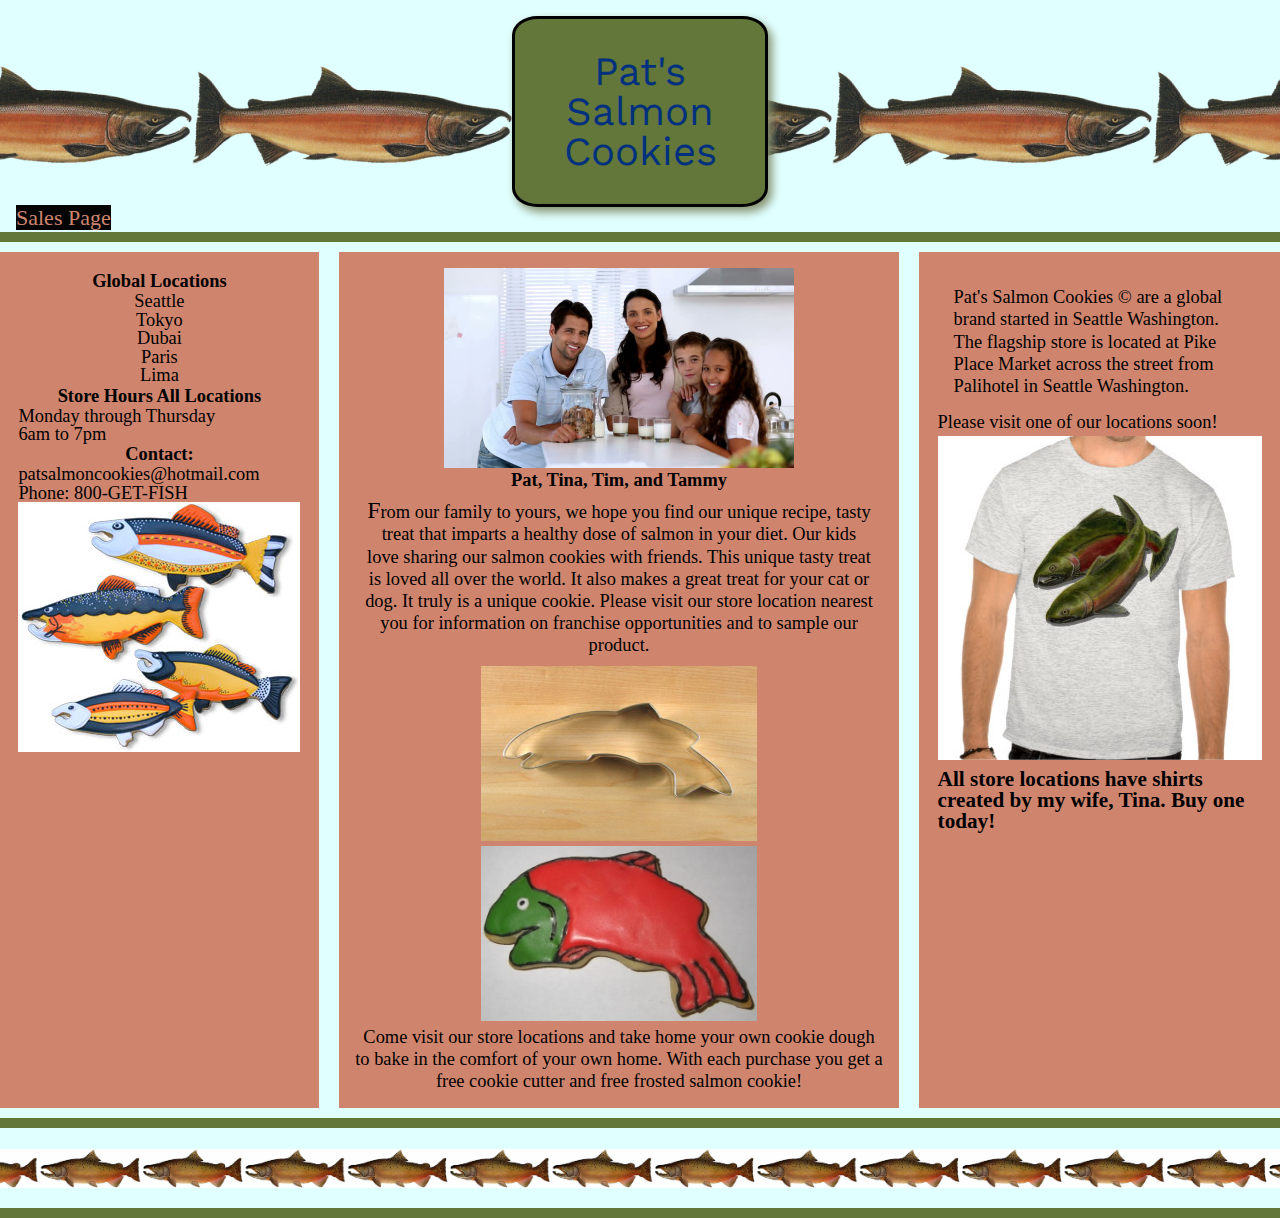
<file: index.html>
<!DOCTYPE html>
<html lang="en">

<head>
    <meta charset="UTF-8">
    <meta http-equiv="X-UA-Compatible" content="IE=edge">
    <meta name="viewport" content="width=device-width, initial-scale=1.0">
    <link rel="stylesheet" href="./css/reset.css">
    <link rel="stylesheet" href="./css/styles.css">
    <link rel="preconnect" href="https://fonts.googleapis.com">
    <link rel="preconnect" href="https://fonts.gstatic.com" crossorigin>
    <link href="https://fonts.googleapis.com/css2?family=Open+Sans:wght@600&family=Work+Sans:wght@600&display=swap" rel="stylesheet">

    <title>Pat's Salmon Cookies</title>
</head>
<div class="container">
    <header class="header">
        <h1 id="header-logo">Pat's Salmon Cookies</h1>
        <ul class="sales-page">
            <li>
                <a class="active" href="sales.html">Sales Page</a>
            </li>
        </ul>
    </header>

    <!-- Aside1 -->
    <div id="locations">
        <aside>
            <h3 class="locations-all">Global Locations</h3>
            <ul class="list-locations">
                <li>Seattle</li>
                <li>Tokyo</li>
                <li>Dubai</li>
                <li>Paris</li>
                <li>Lima</li>
            </ul>
            <h3 class="locations-all">Store Hours All Locations</h3>
            <p>Monday through Thursday</p>
            <p>6am to 7pm</p>
            <h3 class="locations-all">Contact:</h3>
            <p>patsalmoncookies@hotmail.com</p>
            <p>Phone: 800-GET-FISH</p>
            <img src="img/fish.jpg" alt="">
        </aside>
    </div>

    <main id="content-main">
        <div id="family-photo">
            <img src="img/family-350x200.jpg" alt="Family around cookie jar">
            <figcaption><b>Pat, Tina, Tim, and Tammy</b></figcaption>
        </div>
        <div class="main-info">
            <p>
                From our family to yours, we hope you find our unique recipe, tasty treat that imparts a healthy dose of salmon in your diet. Our kids love sharing our salmon cookies with friends. This unique tasty treat is loved all over the world. It also makes a great
                treat for your cat or dog. It truly is a unique cookie. Please visit our store location nearest you for information on franchise opportunities and to sample our product.
            </p>
        </div>
        <div class="cookie-cutter">
            <img src="img/cutter-276x175.jpeg" alt="salmon shaped cookie cutter">
            <img src="img/frosted-cookie.jpg" alt="frosted salmon cookie">
            <p>Come visit our store locations and take home your own cookie dough to bake in the comfort of your own home. With each purchase you get a free cookie cutter and free frosted salmon cookie!</p>
        </div>
    </main>
    <!-- Aside 2 -->
    <div class="aside-two">
        <aside>
            <p class="about">Pat's Salmon Cookies &copy; are a global brand started in Seattle Washington. The flagship store is located at Pike Place Market across the street from Palihotel in Seattle Washington. </p>

            <p>Please visit one of our locations soon!</p>
            <div>
                <img class="tshirt" src="img/shirt.jpg" alt="salmon on t-shirt">
                <figcaption>All store locations have shirts created by my wife, Tina. Buy one today!
                    <figcaption>
            </div>
        </aside>

    </div>

    <footer class="footer">

    </footer>
</div>
</file>
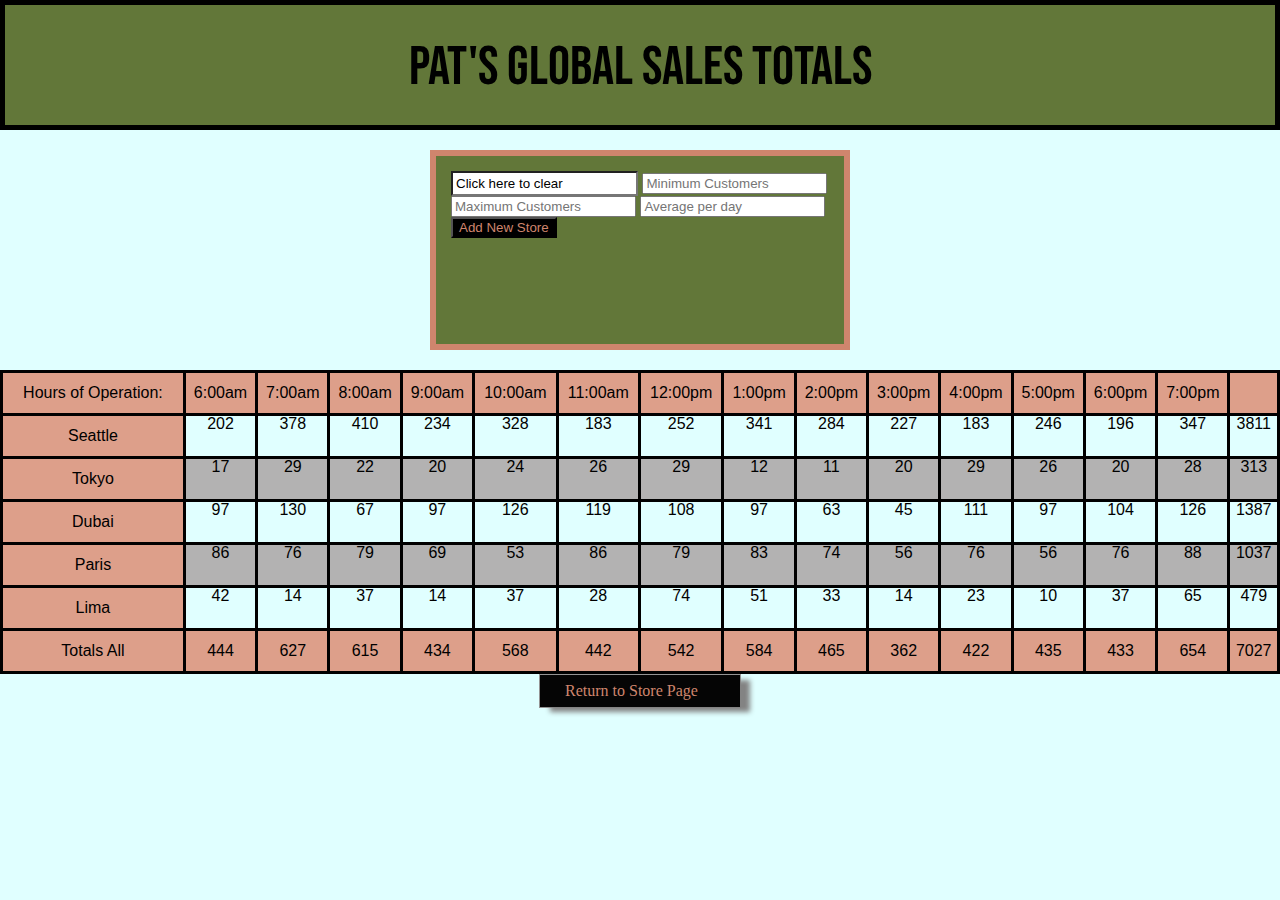
<file: sales.html>
<!DOCTYPE html>
<html lang="en">

<head>
    <meta charset="UTF-8">
    <meta http-equiv="X-UA-Compatible" content="IE=edge">
    <meta name="viewport" content="width=device-width, initial-scale=1.0">
    <link rel="stylesheet" href="./css/reset.css">
    <link rel="stylesheet" href="./css/salesstyle.css">
    <link rel="preconnect" href="https://fonts.googleapis.com">
    <link rel="preconnect" href="https://fonts.gstatic.com" crossorigin>
    <link href="https://fonts.googleapis.com/css2?family=Bebas+Neue&display=swap" rel="stylesheet">


    <title>Pat's Sales</title>
</head>

<body>
    <header>
        <h1>Pat's Global Sales Totals</h1>
    </header>
    <main>
        <form id="storeManage">
            <fieldset>
                <!-- <legend>Add New Location</legend> -->
                <!-- <label>Store Location</label> -->
                <input name="storeLocation" type="text" placeholder="Store Name" required="required" onfocus="this.value=''" value="Click here to clear">
                <!-- <legend>Min Customers</legend>
                <label>Minimum Daily Customers</label> -->
                <input name="minCustomer" type="number" placeholder="Minimum Customers" required="required" onfocus="this.value=''" value="Click here to clear">
                <!-- <legend>Max Customers</legend>
                <label>Max Daily Customers</label> -->
                <input name="maxCustomer" type="number" placeholder="Maximum Customers" required="required" onfocus="this.value=''" value="Click here to clear">
                <!-- <legend>Average Daily Sales</legend>
                <label>Avg Daily Sales</label> -->
                <input name="avgDailySales" type="number" placeholder="Average per day" step="0.1" required="required" onfocus="this.value=''" value="Click here to clear">
                <button>Add New Store</button>
            </fieldset>
        </form>


        <table id="salesdata">
            <thead>
                <tr>
                    <th scope="col">Hours of Operation:</th>
                    <th scope="col">6:00am</th>
                    <th scope="col">7:00am</th>
                    <th scope="col">8:00am</th>
                    <th scope="col">9:00am</th>
                    <th scope="col">10:00am</th>
                    <th scope="col">11:00am</th>
                    <th scope="col">12:00pm</th>
                    <th scope="col">1:00pm</th>
                    <th scope="col">2:00pm</th>
                    <th scope="col">3:00pm</th>
                    <th scope="col">4:00pm</th>
                    <th scope="col">5:00pm</th>
                    <th scope="col">6:00pm</th>
                    <th scope="col">7:00pm</th>
                    <th></th>
                </tr>
            </thead>
            <tbody id="tableBody">

            </tbody>
            <tfoot id="tableFoot">

            </tfoot>
        </table>

        <nav>
            <ul>
                <li>
                    <a class="active" href="index.html">Return to Store Page</a>
                </li>
            </ul>


        </nav>
    </main>


    <script src="./js/app.js"></script>
</body>

</html>
</file>
<file: css/styles.css>
/* container wrapper */

.container>* {
    margin-bottom: 10px;
}


/* Grid and viewport adjustment. */

@media screen and (min-width: 40em) {
    .container>* {
        margin-bottom: 0;
    }
    /* Define the grid */
    .container {
        display: grid;
        grid-template-columns: 1fr 3fr 1fr;
        grid-gap: 10px 20px;
    }
    /* Place items on the grid */
    .header,
    .footer {
        grid-column: 1 / -1;
    }
    .content {
        grid-column: 2 / 3;
    }
}

.container {
    font-family: Georgia, 'Times New Roman', Times, serif;
    margin-left: auto;
    margin-right: auto;
    max-width: 104rem;
}

.container>* {
    padding: 1em;
}

body {
    background-color: lightcyan;
}


/* header and logo top of page */

.header {
    background-image: url("../img/salmon-400xauto.png");
    background-repeat: repeat-x;
    background-position-x: 20%;
    background-position-y: center;
    background-size: 25%;
    border-bottom: 10px solid rgb(98, 119, 57);
    height: 200px;
}

li a.active {
    background-color: #050505;
    color: rgb(207, 133, 109);
    text-decoration: none;
    cursor: pointer;
    height: 5px;
    width: 10px;
    font-size: 22px;
}

#header-logo {
    background-color: rgb(98, 119, 57);
    box-shadow: 4px 5px 10px rgb(133, 144, 110);
    width: 250px;
    height: 185px;
    align-items: center;
    text-align: center;
    justify-content: center;
    color: rgb(1, 49, 126);
    display: flex;
    margin: auto;
    border: black 3px solid;
    border-radius: 10%;
    font-size: 40px;
    font-family: 'Open Sans', sans-serif;
    font-family: 'Open Sans', sans-serif;
    font-family: 'Work Sans', sans-serif;
}


/* Start of left side bar and Global Locations */

#locations {
    background-color: rgb(207, 133, 109);
}

#locations {
    font-size: 115%
}

#locations>p {
    text-align: center;
    font-size: 120%;
}

.locations-all {
    font-weight: bold;
    text-align: center;
    line-height: 120%;
}

.list-locations {
    list-style: none;
    text-align: center;
}

.about {
    line-height: 120%;
}


/* Start of main content in center of page */

#content-main {
    display: flex;
    flex-direction: column;
    background-color: rgb(207, 133, 109);
}

#family-photo {
    text-align: center;
}

figcaption {
    font-size: 115%;
    font-weight: bolder;
}

.main-info {
    position: relative;
    padding: 10px;
    text-align: center;
    line-height: 120%;
    font-size: 115%;
}

.main-info p::first-letter {
    font-size: 130%
}

.cookie-cutter {
    font-size: 115%;
    line-height: 120%;
    text-align: center;
}


/* Start of Right Sidebar */

.aside-two {
    background-color: rgb(207, 133, 109);
    font-size: 115%;
}

.about {
    margin: 6px;
    padding: 10px;
    line-height: 120%;
}

.tshirt {
    margin-top: 5px;
    margin-bottom: 5px;
}


/* Footer */

.footer {
    background-image: url("../img/chinook.jpg");
    background-repeat: repeat-x;
    background-position-x: 12%;
    background-position-y: center;
    background-size: 8%;
    border-top: 10px solid rgb(98, 119, 57);
    border-bottom: 10px solid rgb(98, 119, 57);
    height: 3rem;
}
</file>
<file: css/salesstyle.css>
body {
    background-color: lightcyan;
}

#salesdata th {
    box-sizing: border-box;
    align-content: center;
}

#salesdata {
    padding: 8px;
    border-collapse: collapse;
    width: 100%;
}

#salesdata tr:nth-child(even) {
    background-color: rgb(179, 178, 178);
}

th {
    padding-top: 12px;
    padding-bottom: 12px;
    text-align: left;
    background-color: rgb(221, 159, 138);
    color: black;
}

#salesdata tr:hover {
    background-color: rgb(238, 163, 154);
}

table,
th,
td,
tr {
    border: solid medium black;
    font-family: Arial, Helvetica, sans-serif;
    font-weight: 500;
}

th,
td,
tr {
    text-align: center;
}

.tablefoot {
    background-color: rgb(179, 178, 178);
}

header {
    border: solid 5px black;
    background-color: rgb(98, 119, 57);
    height: 120px;
    margin: auto;
}

h1 {
    box-sizing: border-box;
    width: 100%;
    padding: 5px;
    margin-top: 30px;
    font-family: 'Bebas Neue', cursive;
    font-size: 55px;
    text-align: center;
}

form {
    box-sizing: border-box;
    width: 420px;
    margin-left: auto;
    margin-right: auto;
    height: 200px;
    margin-top: 20px;
    margin-bottom: 20px;
    background-color: rgb(98, 119, 57);
    border: rgb(207, 133, 109) 6px solid;
    font-family: Arial, Helvetica, sans-serif
}

input[type=text] {
    background-color: white;
    padding: 3px;
}

fieldset {
    flex-direction: column;
    position: relative;
    padding: 15px;
}

button {
    background-color: black;
    color: rgb(207, 133, 109);
    cursor: pointer;
}

ul {
    box-sizing: content-box;
    list-style-type: none;
    margin: auto;
    padding: 0;
    width: 200px;
    background-color: #ffffff;
    border: 1px solid rgb(149, 148, 148);
}

li a {
    display: block;
    color: #000;
    padding: 8px 25px;
    text-decoration: none;
    box-shadow: 10px 5px 5px rgb(131, 131, 131);
}

li a.active {
    background-color: #050505;
    color: rgb(207, 133, 109);
}
</file>
